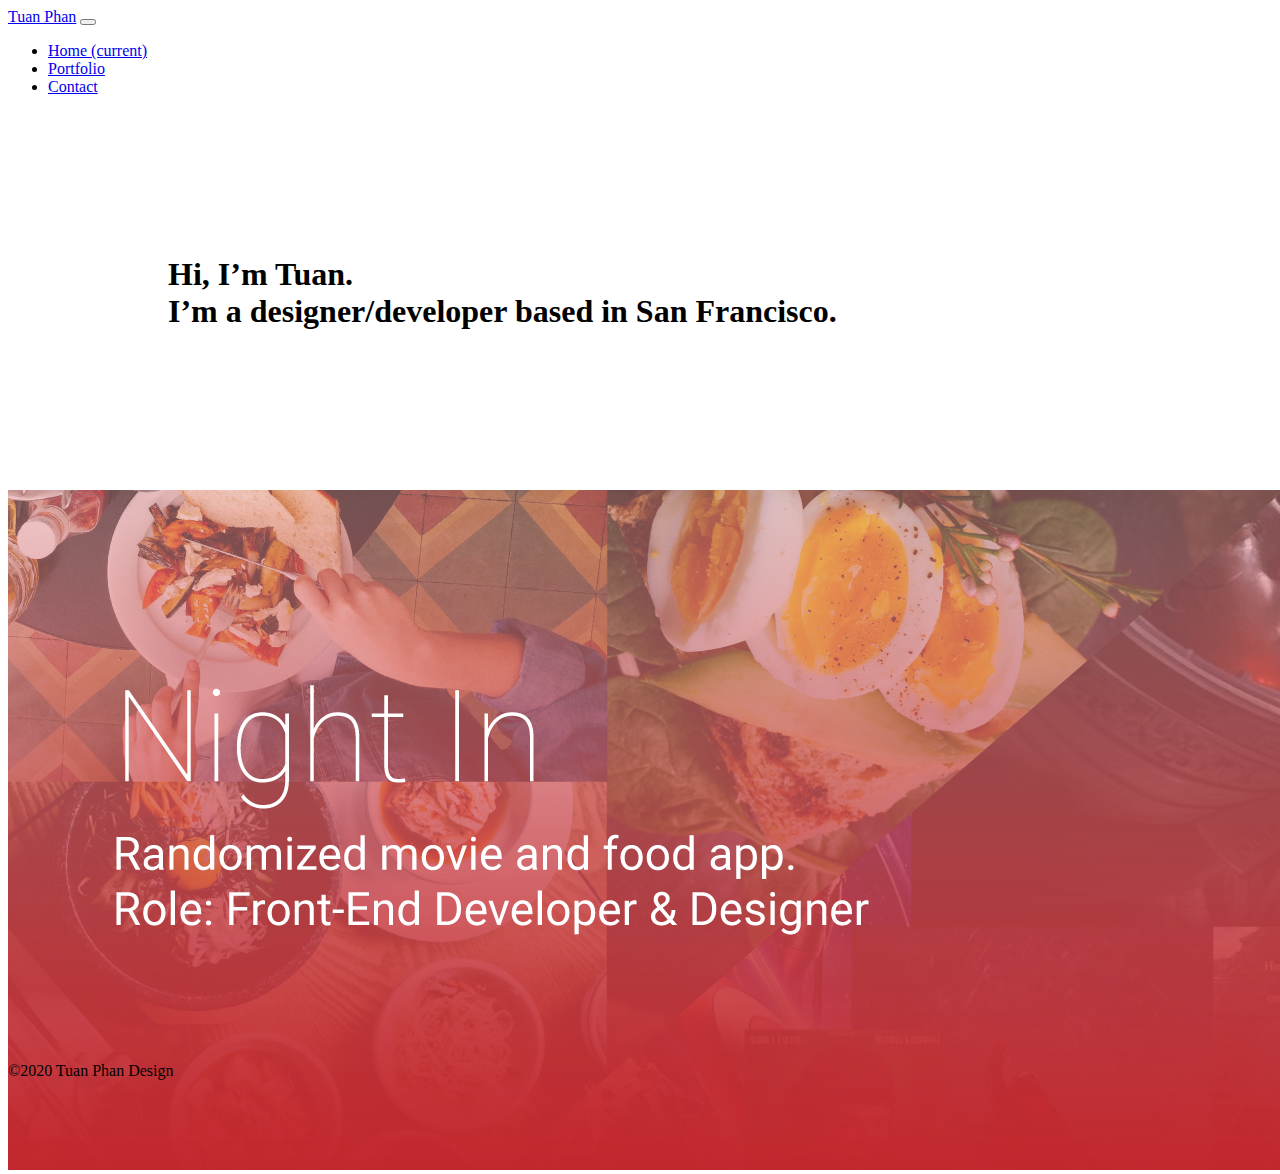
<file: index.html>
<!doctype html>
<html lang="en">
  <head>
    <meta charset="utf-8">
    <meta name="viewport" content="width=device-width, initial-scale=1, shrink-to-fit=no">

<!-- Bootstrap CSS -->
    <link rel="stylesheet" href="https://stackpath.bootstrapcdn.com/bootstrap/4.5.0/css/bootstrap.min.css" integrity="sha384-9aIt2nRpC12Uk9gS9baDl411NQApFmC26EwAOH8WgZl5MYYxFfc+NcPb1dKGj7Sk" crossorigin="anonymous">
    <link rel="stylesheet" href="custom.css">

    <title>Tuan Phan Portfolio</title>
  </head>
  <body>
 
<!-- Start of Nav Bar -->

    <nav class="navbar navbar-expand-lg sticky-top navbar-light bg-light">
        <a class="navbar-brand" href="./index.html">Tuan Phan</a>
        <button class="navbar-toggler" type="button" data-toggle="collapse" data-target="#navbarNav" aria-controls="navbarNav" aria-expanded="false" aria-label="Toggle navigation">
          <span class="navbar-toggler-icon"></span>
        </button>
        <div class="collapse navbar-collapse" id="navbarNav">
          <ul class="navbar-nav">
            <li class="nav-item active">
              <a class="nav-link" href="./index.html">Home <span class="sr-only">(current)</span></a>
            </li>
            <li class="nav-item">
              <a class="nav-link" href="./portfolio.html">Portfolio</a>
            </li>
            <li class="nav-item">
              <a class="nav-link" href="./contact.html">Contact</a>
            </li>
          </ul>
        </div>
      </nav>

<!-- End of Nav Bar -->
<main class="content">
    <section class="min-vh-70 o-hidden d-flex flex-column justify-content-center" >
        <div class="container-fluid">
            <div class="row justify-content-center text-center align-items-center">
                <h1 class="display-3 hero" >Hi, I’m Tuan. <br>I’m a designer/developer based in San Francisco.</h1>
            </div>
        </div>
        <div>
            <div class="container-home">
                <div class="row justify-content-center text-center align-items-center">
                    <a href="https://tuanasaurus.github.io/groupProject1DinnerMovie/">
                <img  src="./images/night_in_cover.png">
                    </a>
                </div>
            </div>
        </div>

    </section>
</main>

<footer class="page-footer font-small blue">
    <div class="footer-copyright text-center py-3">
        <p>©2020 Tuan Phan Design</p>
    </div>
</footer>

        <script src="https://code.jquery.com/jquery-3.5.1.slim.min.js" integrity="sha384-DfXdz2htPH0lsSSs5nCTpuj/zy4C+OGpamoFVy38MVBnE+IbbVYUew+OrCXaRkfj" crossorigin="anonymous"></script>
        <script src="https://cdn.jsdelivr.net/npm/popper.js@1.16.0/dist/umd/popper.min.js" integrity="sha384-Q6E9RHvbIyZFJoft+2mJbHaEWldlvI9IOYy5n3zV9zzTtmI3UksdQRVvoxMfooAo" crossorigin="anonymous"></script>
        <script src="https://stackpath.bootstrapcdn.com/bootstrap/4.5.0/js/bootstrap.min.js" integrity="sha384-OgVRvuATP1z7JjHLkuOU7Xw704+h835Lr+6QL9UvYjZE3Ipu6Tp75j7Bh/kR0JKI" crossorigin="anonymous"></script>
    </body>
</html>
</file>
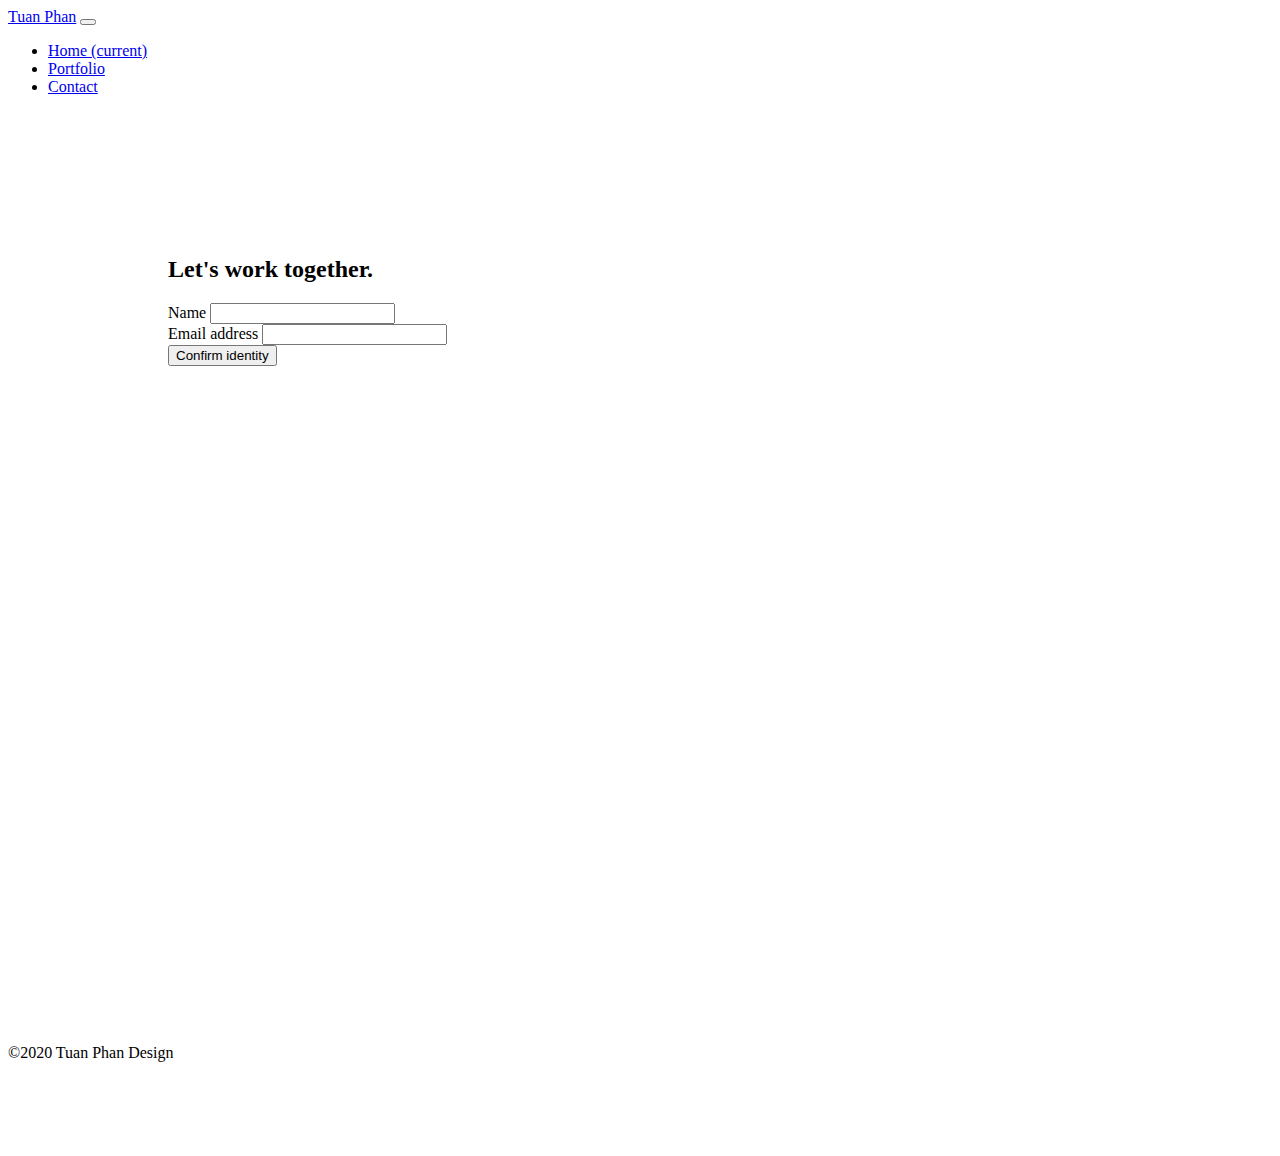
<file: contact.html>
<!doctype html>
<html lang="en">
  <head>
    <meta charset="utf-8">
    <meta name="viewport" content="width=device-width, initial-scale=1, shrink-to-fit=no">

<!-- Bootstrap CSS -->
    <link rel="stylesheet" href="https://stackpath.bootstrapcdn.com/bootstrap/4.5.0/css/bootstrap.min.css" integrity="sha384-9aIt2nRpC12Uk9gS9baDl411NQApFmC26EwAOH8WgZl5MYYxFfc+NcPb1dKGj7Sk" crossorigin="anonymous">
    <link rel="stylesheet" href="custom.css">

    <title>Tuan Phan Portfolio</title>
  </head>
  <body>
 
<!-- Start of Nav Bar -->
    <nav class="navbar navbar-expand-lg sticky-top navbar-light bg-light">
        <a class="navbar-brand" href="./index.html">Tuan Phan</a>
        <button class="navbar-toggler" type="button" data-toggle="collapse" data-target="#navbarNav" aria-controls="navbarNav" aria-expanded="false" aria-label="Toggle navigation">
          <span class="navbar-toggler-icon"></span>
        </button>
        <div class="collapse navbar-collapse" id="navbarNav">
          <ul class="navbar-nav">
            <li class="nav-item active">
              <a class="nav-link" href="./index.html">Home <span class="sr-only">(current)</span></a>
            </li>
            <li class="nav-item">
              <a class="nav-link" href="./portfolio.html">Portfolio</a>
            </li>
            <li class="nav-item">
              <a class="nav-link" href="./contact.html">Contact</a>
            </li>
          </ul>
        </div>
      </nav>

<!-- End of Nav Bar -->

<!-- Section one Intro -->
<main class="content">
<section class="bg-primary-3 has-divider text-dark">
    <div class="row justify-content-center text-center">
    <div class="col-xl-8 col-md-10 hero">
    <h2>Let's work together.</h3>
        <form>
            <div class="form-group">
                <label for="exampleFormControlInput1">Name</label>
                <input type="name" class="form-control" id="contacgName">
              </div>
            <div class="form-group">
                <label for="exampleFormControlInput1">Email address</label>
                <input type="email" class="form-control" id="contactEmail">
            </div>
            <button type="submit" class="btn btn-primary mb-2">Confirm identity</button>
        </form>
    </div>
</div>
</section>
</main>

<footer class="page-footer font-small blue">
    <div class="footer-copyright text-center py-3">
        <p>©2020 Tuan Phan Design</p>
    </div>
</footer>

<!-- Optional JavaScript -->
<!-- jQuery first, then Popper.js, then Bootstrap JS -->
    <script src="https://code.jquery.com/jquery-3.5.1.slim.min.js" integrity="sha384-DfXdz2htPH0lsSSs5nCTpuj/zy4C+OGpamoFVy38MVBnE+IbbVYUew+OrCXaRkfj" crossorigin="anonymous"></script>
    <script src="https://cdn.jsdelivr.net/npm/popper.js@1.16.0/dist/umd/popper.min.js" integrity="sha384-Q6E9RHvbIyZFJoft+2mJbHaEWldlvI9IOYy5n3zV9zzTtmI3UksdQRVvoxMfooAo" crossorigin="anonymous"></script>
    <script src="https://stackpath.bootstrapcdn.com/bootstrap/4.5.0/js/bootstrap.min.js" integrity="sha384-OgVRvuATP1z7JjHLkuOU7Xw704+h835Lr+6QL9UvYjZE3Ipu6Tp75j7Bh/kR0JKI" crossorigin="anonymous"></script>
  </body>
</html>
</file>
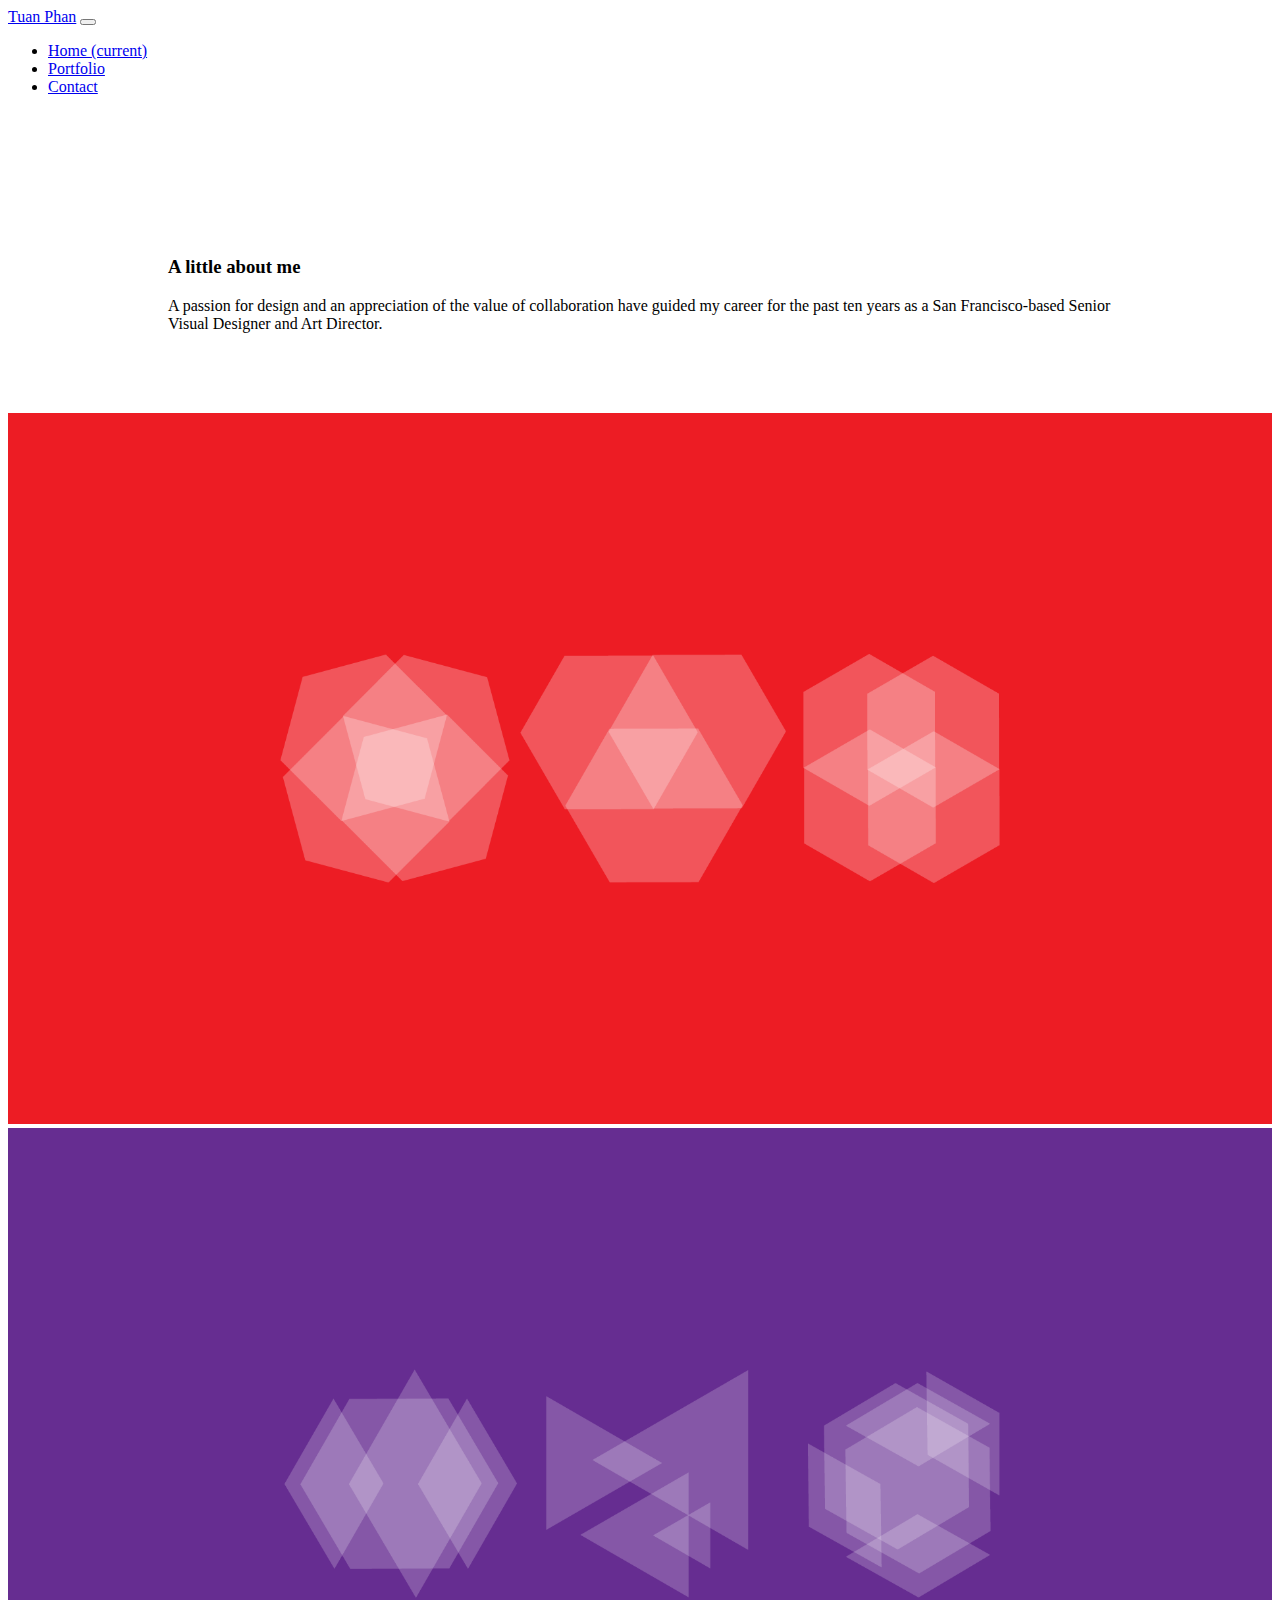
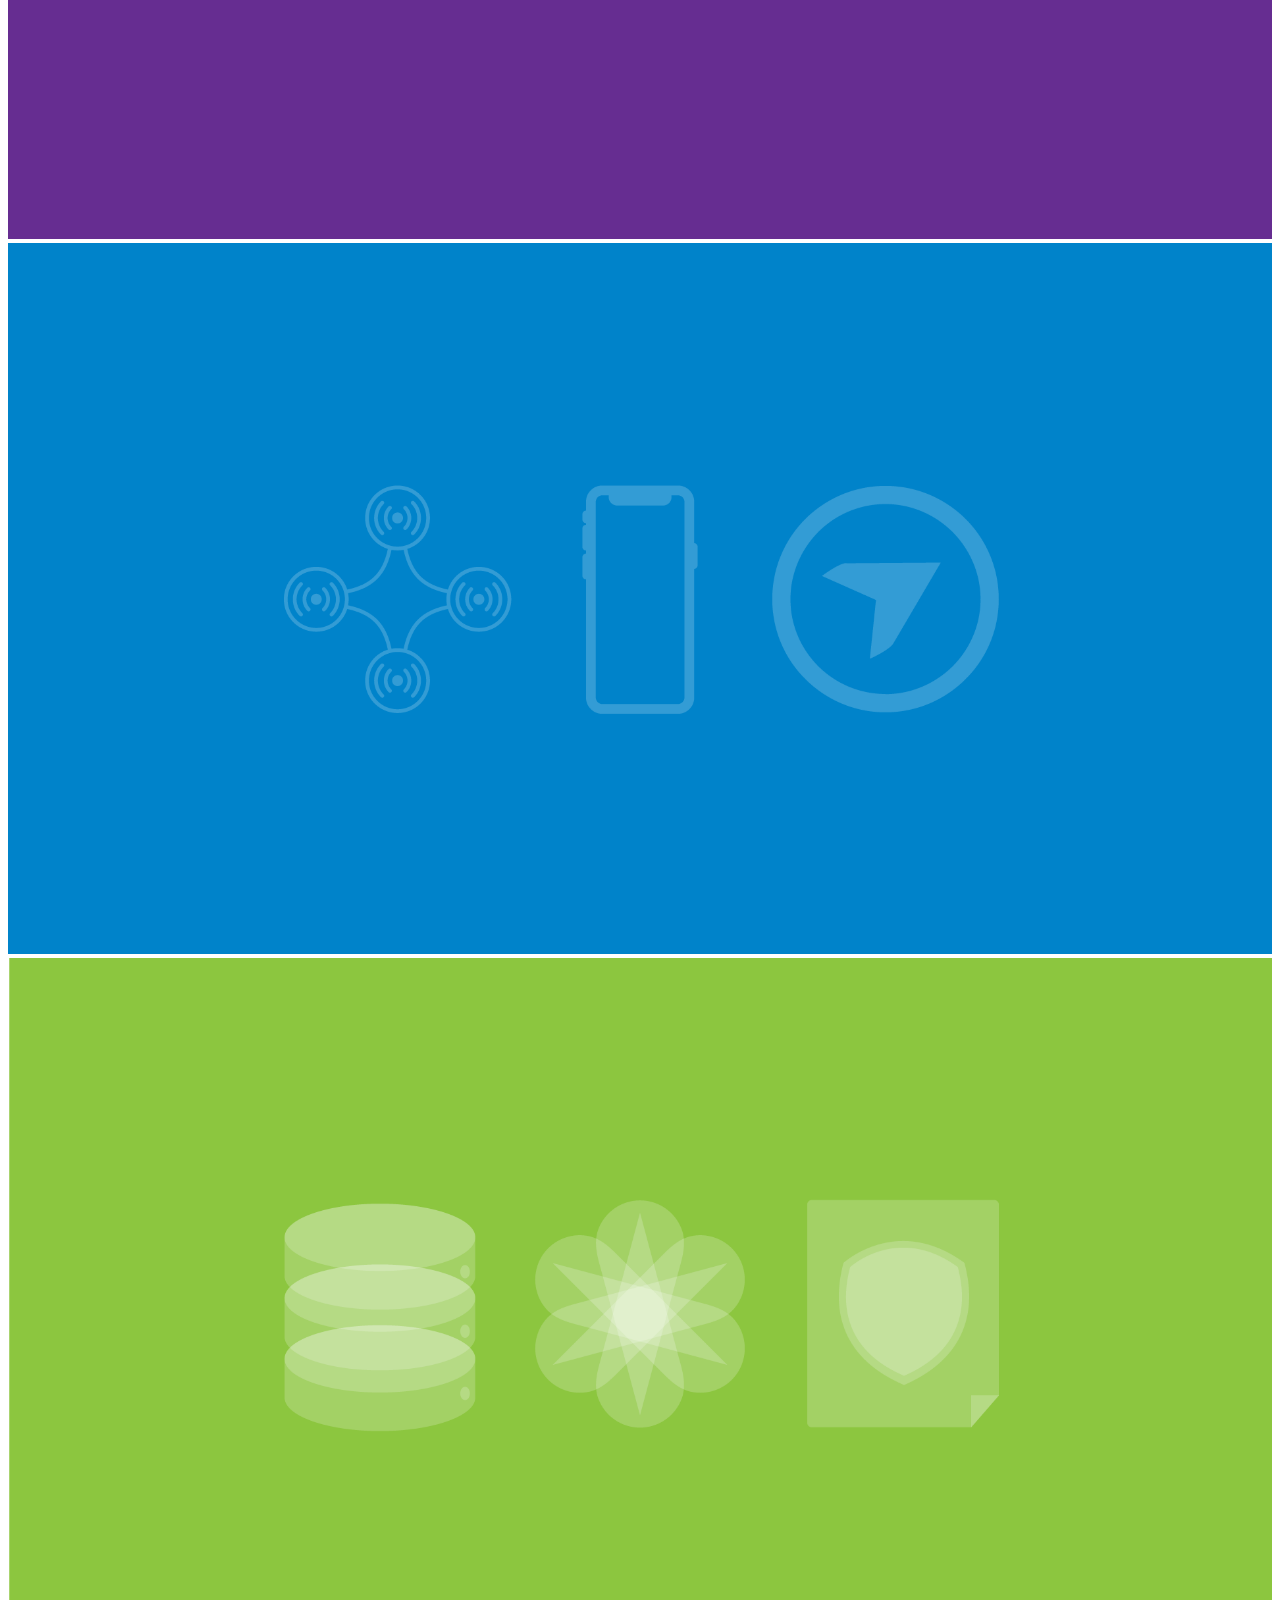
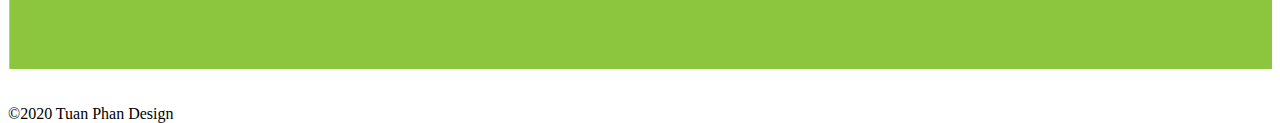
<file: portfolio.html>
<!doctype html>
<html lang="en">
  <head>
    <meta charset="utf-8">
    <meta name="viewport" content="width=device-width, initial-scale=1, shrink-to-fit=no">

<!-- Bootstrap CSS -->
    <link rel="stylesheet" href="https://stackpath.bootstrapcdn.com/bootstrap/4.5.0/css/bootstrap.min.css" integrity="sha384-9aIt2nRpC12Uk9gS9baDl411NQApFmC26EwAOH8WgZl5MYYxFfc+NcPb1dKGj7Sk" crossorigin="anonymous">
    <link rel="stylesheet" href="custom.css">

    <title>Tuan Phan Portfolio</title>
  </head>
  <body>
 
<!-- Start of Nav Bar -->

    <nav class="navbar navbar-expand-lg sticky-top navbar-light bg-light">
        <a class="navbar-brand" href="./index.html">Tuan Phan</a>
        <button class="navbar-toggler" type="button" data-toggle="collapse" data-target="#navbarNav" aria-controls="navbarNav" aria-expanded="false" aria-label="Toggle navigation">
          <span class="navbar-toggler-icon"></span>
        </button>
        <div class="collapse navbar-collapse" id="navbarNav">
          <ul class="navbar-nav">
            <li class="nav-item active">
              <a class="nav-link" href="./index.html">Home <span class="sr-only">(current)</span></a>
            </li>
            <li class="nav-item">
              <a class="nav-link" href="./portfolio.html">Portfolio</a>
            </li>
            <li class="nav-item">
              <a class="nav-link" href="./contact.html">Contact</a>
            </li>
          </ul>
        </div>
      </nav>

<!-- End of Nav Bar -->

<!-- Section one Intro -->

<section class="bg-primary-3 has-divider text-dark">
    <div class="row justify-content-center text-center">
    <div class="col-xl-8 col-lg-9 col-md-10 hero">
    <h3>A little about me</h3>
    <p>A passion for design and an appreciation of the value of collaboration have guided my career for the past ten years as a San Francisco-based Senior Visual Designer and Art Director.</p>
    </div>
</div>
</section>

<div class="container-fluid container--project">
    <div class="row">
        <div class="col-sm-12 col-md-6 col--project">
            <img src="images/fastly_edge_cloud_platform_portfolio_background.png">
        </div>
        <div class="col-sm-12 col-md-6 col--project">
            <img src="images/fastly_altitude_2018_hero_image.png">
        </div>
        <div class="col-sm-12 col-md-6 col--project">
            <img src="images/portfolio_hero_image_dd.png">
        </div>
        <div class="col-sm-12 col-md-6 col--project">
            <img src="images/portfolio_hero_image_juniper_networks.png">
        </div>
    </div>
</div>

<footer class="page-footer font-small blue">
    <div class="footer-copyright text-center py-3">
        <p>©2020 Tuan Phan Design</p>
    </div>
</footer>

<!-- Optional JavaScript -->
<!-- jQuery first, then Popper.js, then Bootstrap JS -->
    <script src="https://code.jquery.com/jquery-3.5.1.slim.min.js" integrity="sha384-DfXdz2htPH0lsSSs5nCTpuj/zy4C+OGpamoFVy38MVBnE+IbbVYUew+OrCXaRkfj" crossorigin="anonymous"></script>
    <script src="https://cdn.jsdelivr.net/npm/popper.js@1.16.0/dist/umd/popper.min.js" integrity="sha384-Q6E9RHvbIyZFJoft+2mJbHaEWldlvI9IOYy5n3zV9zzTtmI3UksdQRVvoxMfooAo" crossorigin="anonymous"></script>
    <script src="https://stackpath.bootstrapcdn.com/bootstrap/4.5.0/js/bootstrap.min.js" integrity="sha384-OgVRvuATP1z7JjHLkuOU7Xw704+h835Lr+6QL9UvYjZE3Ipu6Tp75j7Bh/kR0JKI" crossorigin="anonymous"></script>
  </body>
</html>
</file>
<file: custom.css>
html,
body {
    height: 100%;
}

.content {
    min-height: 100%;
}

.hero {
    margin: 10rem 10rem 0 10rem
}

.container--project {
    margin-top: 5rem;
    margin-bottom: 10rem;
}

.container--project img {
    width: 100%;
}

.container-home{
    margin-top: 10rem;
}

.col--project {
    padding: 0;
}

.page-footer {
    margin-top: -8rem;
}
</file>
